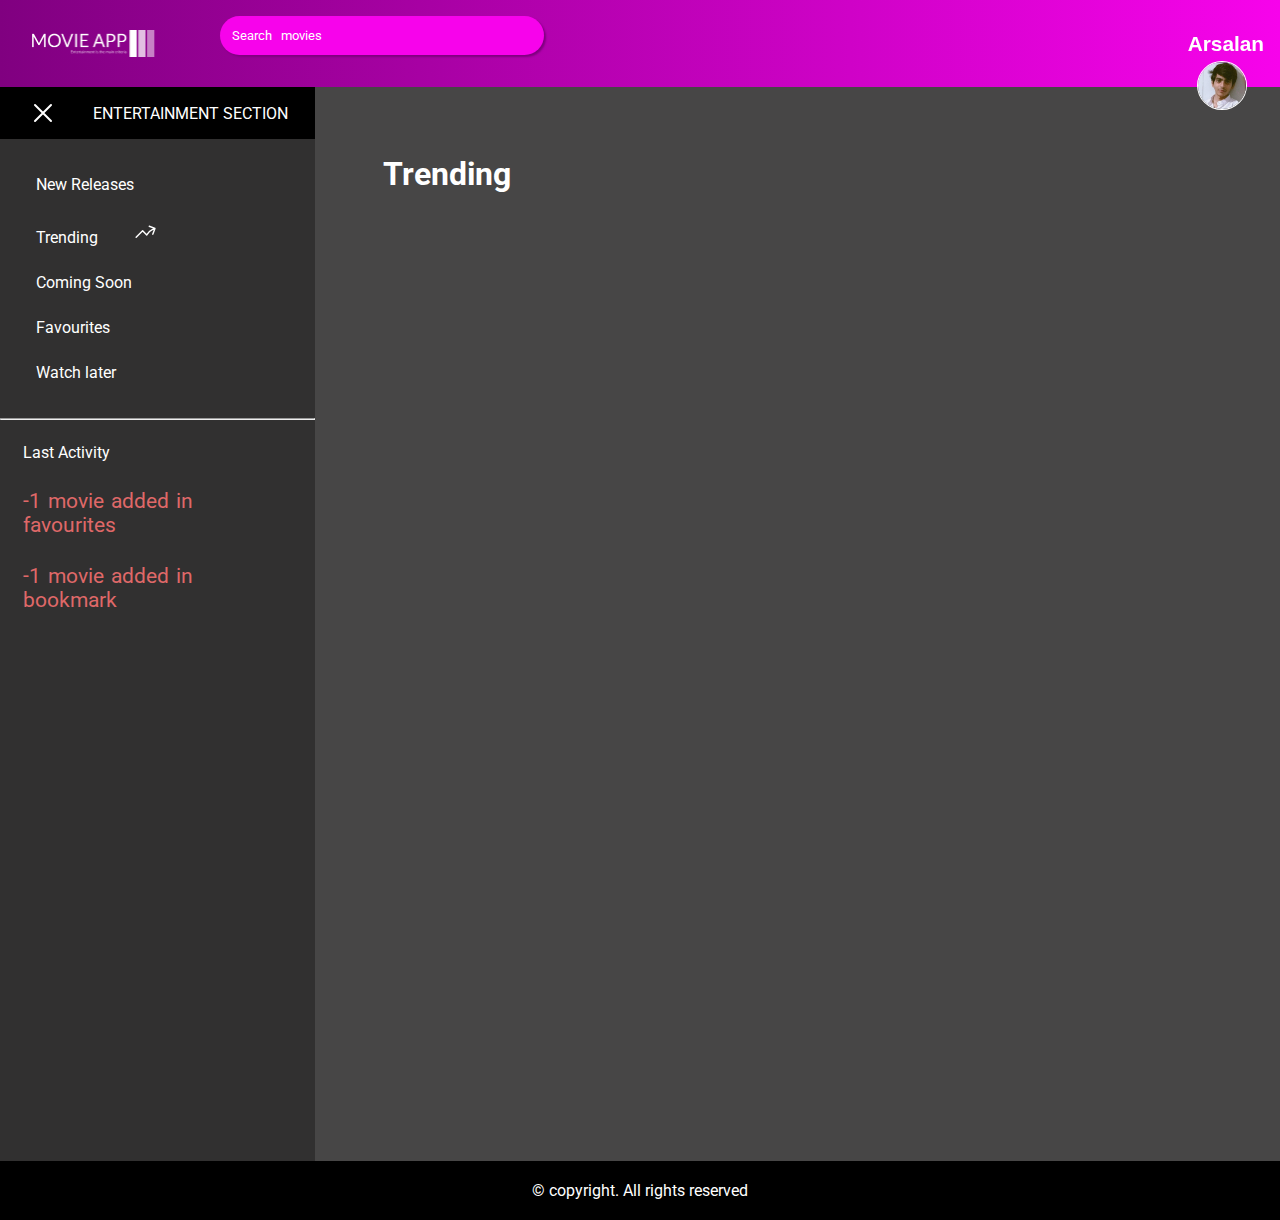
<file: index.html>
<!DOCTYPE html>
<html lang="en">
  <head>
    <meta charset="UTF-8" />
    <meta http-equiv="X-UA-Compatible" content="IE=edge" />
    <meta name="viewport" content="width=device-width, initial-scale=1.0" />
    <title>Movies App</title>
    <link rel="apple-touch-icon" sizes="180x180" href="/apple-touch-icon.png">
<link rel="icon" type="image/png" sizes="32x32" href="/favicon-32x32.png">
<link rel="icon" type="image/png" sizes="16x16" href="/favicon-16x16.png">
<link rel="manifest" href="/site.webmanifest">
    <link rel="stylesheet" href="style.css" />
  </head>
  <body>

    <div id="preloader"></div>

    <div class="container">
      <nav class="navbar">
        <div class="nav--content">
          <div class="nav--first">
            <div class="logo"><img src="logo.png" alt=""></div>
            <div>
              <input
                type="text"
                placeholder="Search movies"
                class="nav--input"
              />
            </div>
          </div>
          <svg xmlns="http://www.w3.org/2000/svg" fill="none" viewBox="0 0 24 24" stroke-width="1.5" stroke="currentColor" class="nav--bar"">
            <path stroke-linecap="round" stroke-linejoin="round" d="M3.75 6.75h16.5M3.75 12h16.5m-16.5 5.25h16.5" />
          </svg>          
          <div class="nav--user">
            <div class="nav--name">Arsalan</div>
            <div><img src="arsu.png" alt="photo" class="nav--img" /></div>
          </div>
        </div>
      </nav>
      <div class="click--bar">
        <input
                type="text"
                placeholder="Search movies"
                class="nav--bar__input"
              />
              <div>
                <div class="nav--bar__name">Arsalan</div>
                <div class="img"><img src="arsu.png" alt="photo" class="nav--bar__img" /></div>
              </div>
      </div>
      <main class="main">
        <section class="section">
          <div class="sidebar--cross">
            <svg xmlns="http://www.w3.org/2000/svg" fill="none" viewBox="0 0 24 24" stroke-width="1.5" stroke="currentColor" class="cross">
              <path stroke-linecap="round" stroke-linejoin="round" d="M6 18L18 6M6 6l12 12" />
            </svg>
            <div class="section--logo">ENTERTAINMENT SECTION</div>
          </div>
            <ul class="section--list">
                <li class="newRelease">New Releases</li>
                <li class="trendingAll">Trending<svg xmlns="http://www.w3.org/2000/svg" fill="none" viewBox="0 0 24 24" stroke-width="1.5" stroke="currentColor" class="trending" width="23px">
                  <path stroke-linecap="round" stroke-linejoin="round" d="M2.25 18L9 11.25l4.306 4.307a11.95 11.95 0 015.814-5.519l2.74-1.22m0 0l-5.94-2.28m5.94 2.28l-2.28 5.941" />
                </svg>
                </li>
                <li class="upcoming">Coming Soon</li>
                <li class="favourites">Favourites</li>
                <li class="watchlater">Watch later</li>
              </ul>
              <hr>
              <div class="section--comment">
                <div>Last Activity</div>
                <div class="lastActivity"></div>
                <div class="bookActivity"></div>
            </div>
        </section>
        <div class="movie--section">
          <div class="small-screen">
              <div class="circle">
                <div class="circle-1">

                </div>
              </div>
          </div>

          <div class="small-sidebar">
              <ul class="section--list">
                  <li class="newRelease smallrelease">New Releases</li>
                  <li class="smalltrending">Trending<svg xmlns="http://www.w3.org/2000/svg" fill="none" viewBox="0 0 24 24" stroke-width="1.5" stroke="currentColor" class="trending" width="23px">
                    <path stroke-linecap="round" stroke-linejoin="round" d="M2.25 18L9 11.25l4.306 4.307a11.95 11.95 0 015.814-5.519l2.74-1.22m0 0l-5.94-2.28m5.94 2.28l-2.28 5.941" />
                  </svg>
                  </li>
                  <li class="upcoming smallUpcoming">Coming Soon</li>
                  <li class="smallfavourites">Favourites</li>
                  <li class="smallwatchlater">Watch later</li>
              </ul>
              <hr>
              <div class="section--comment">
                  <div>Last Activity</div>
                  <div class="smallastActivity"></div>
                  <div class="smallbookActivity"></div>
              </div>
          </div>
          <h1 class="top--title">Trending</h1>
          <div class="movies" data-user-cards-container>
            <!-- <div class="movie--img skeleton" ></div> -->
            <template data-user-template>
              <div class="movie-1">
                <div><a href="movie1.html"><img src="" alt="" id="first" class="movie--img" data-img></a></div>
                <div class="movie--name" data-name></div>
                <div class="movie--desc" data-genre>Genre:
                  Action, Adventure, Drama</div>
              </div>
            </template>

          </div>
        </div>
      </main>
      <footer class="footer">
        <div>&copy; copyright. All rights reserved</div>
      </footer>
    </div>
  </body>
  <script src="index.js"></script>
</html>
</file>
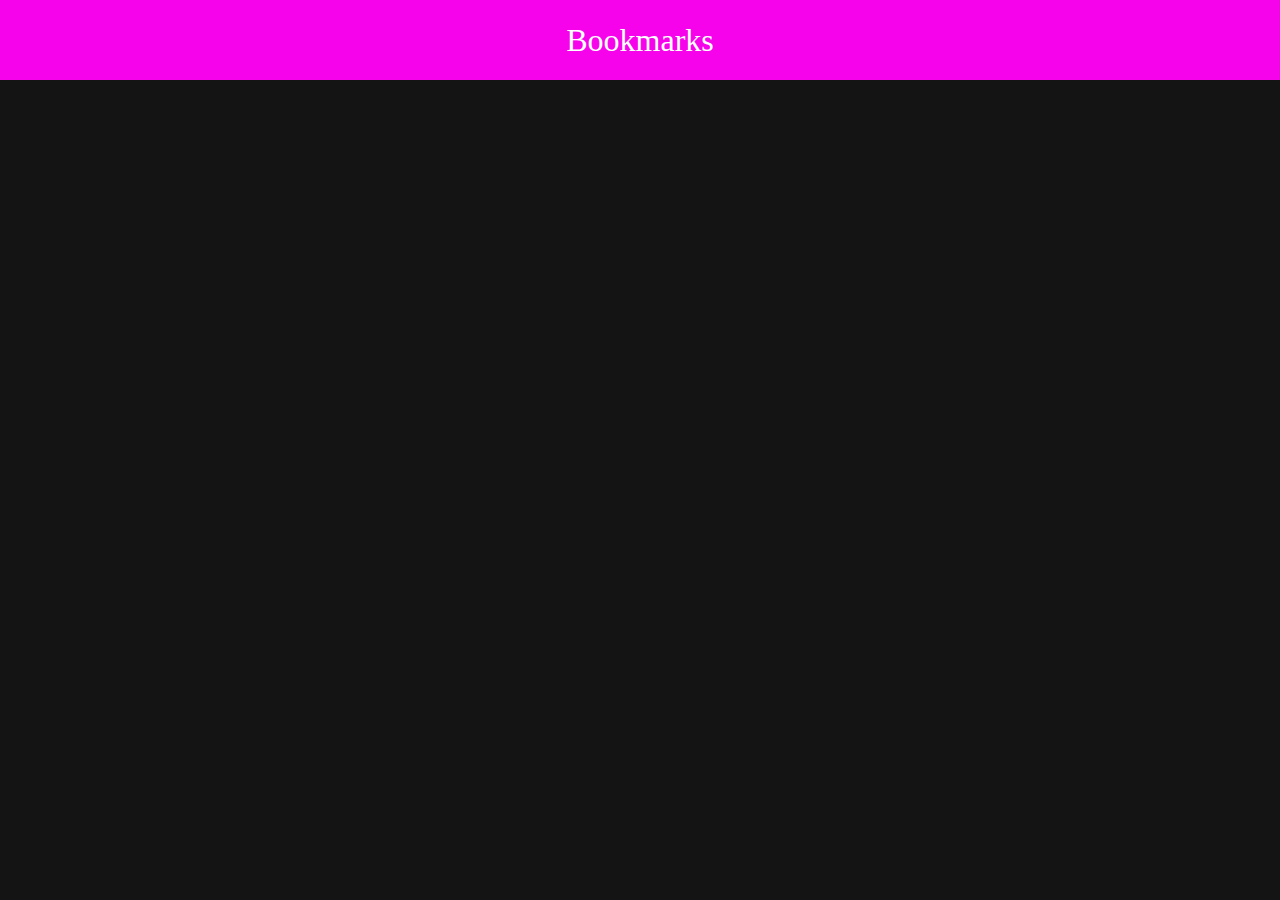
<file: bookmark.html>
<!DOCTYPE html>
<html lang="en">
  <head>
    <meta charset="UTF-8" />
    <meta http-equiv="X-UA-Compatible" content="IE=edge" />
    <meta name="viewport" content="width=device-width, initial-scale=1.0" />
    <title>Bookmark</title>
    <link rel="icon" type="image/x-icon" href="/images/favicon.ico">
    <link rel="apple-touch-icon" sizes="180x180" href="/apple-touch-icon.png">
<link rel="icon" type="image/png" sizes="32x32" href="/favicon-32x32.png">
<link rel="icon" type="image/png" sizes="16x16" href="/favicon-16x16.png">
<link rel="manifest" href="/site.webmanifest">
    <link rel="stylesheet" href="bookmark.css" />
  </head>
  <body>
    <div class="container">
      <nav class="navbar">Bookmarks</nav>
      <main class="main" mainContainer>
      <template movietemplate
        ><div class="movieBookmark">
          <img
            src=''
            alt=""
            class="bookmark_Img"
            dataImg
          />
          <div class="movie-name" moviename></div>
        </div></template
      ></main>
    </div>
  </body>
  <script src="bookmark.js"></script>
</html>
</file>
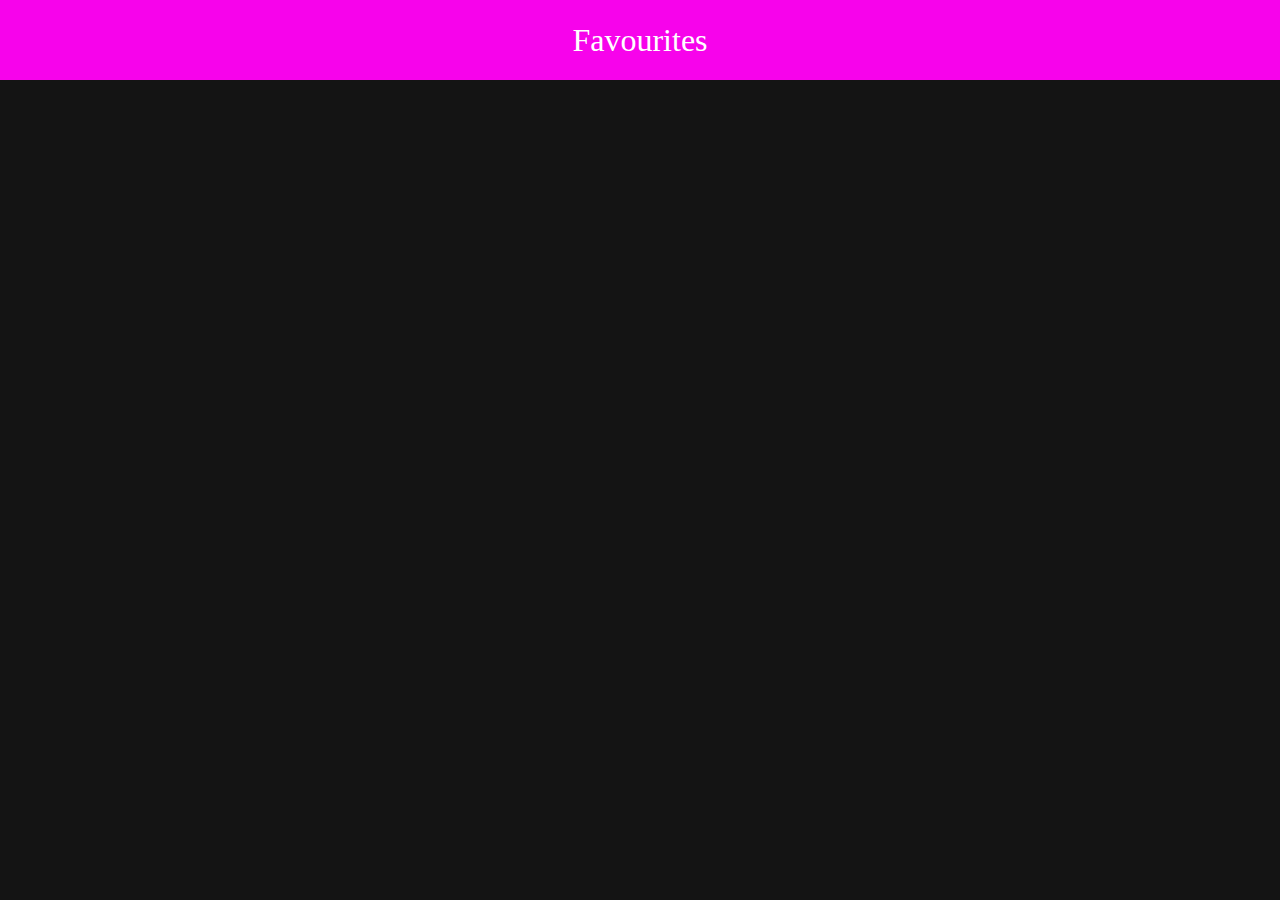
<file: favourite.html>
<!DOCTYPE html>
<html lang="en">
  <head>
    <meta charset="UTF-8" />
    <meta http-equiv="X-UA-Compatible" content="IE=edge" />
    <meta name="viewport" content="width=device-width, initial-scale=1.0" />
    <title>Favourite</title>
    <!-- <link rel="icon" type="image/x-icon" href="/images/favicon.ico"> -->
    <link rel="apple-touch-icon" sizes="180x180" href="/apple-touch-icon.png">
<link rel="icon" type="image/png" sizes="32x32" href="/favicon-32x32.png">
<link rel="icon" type="image/png" sizes="16x16" href="/favicon-16x16.png">
<link rel="manifest" href="/site.webmanifest">
    <link rel="stylesheet" href="favourite.css" />
  </head>
  <body>
    <div class="container">
      <nav class="navbar">Favourites</nav>
      <main class="main" mainContainer>
      <template movietemplate
        ><div class="movieBookmark">
          <img
            src=''
            alt=""
            class="bookmark_Img"
            dataImg
          />
          <div class="movie-name" moviename></div>
        </div></template
      ></main>
    </div>
  </body>
  <script src="favourite.js"></script>
</html>
</file>
<file: style.css>
@import url('https://fonts.googleapis.com/css2?family=Roboto:wght@300&display=swap');

*{
    padding: 0;
    margin: 0;
    font-family: 'Roboto', sans-serif;
}

.container{
    display: flex;
    flex-direction: column;
}

body{
    background-color: rgb(231, 229, 226);
}

.navbar{
    /* background-image: linear-gradient(to right,red,rgb(255, 75, 75)) ; */
    background-image: linear-gradient(to right,purple,rgb(247, 3, 235)) ;
    color: white;
    padding: 16px;
    width: auto;
    position: sticky;
    top: 0px;
    z-index: 1;
}

.logo{
   margin-right: 4em;
   margin-left: 1em;
   display: flex;
   justify-content: center;
   align-items: center;
}

.logo img{
    width: 124px;
    height: 55px;
    object-fit: contain;
    font-style: bold;
}

.trending{
    width: 23px;
    margin-left: 36px;
}

.nav--content{
    display: flex;
    justify-content: space-between;
    align-items: center;
}

.nav--input{
    padding: 12px;
    width: 300px;
    border-radius: 23px;
    margin: 0;
    /* box-shadow: 2px 2px 2px red; */
    box-shadow: 2px 2px 2px purple;
    border: none;
    /* background-color: rgb(240, 80, 80); */
    background-color: rgb(247, 3, 235);
}

::-webkit-input-placeholder{
    color: white;
    word-spacing: 6px;
}

.nav--bar{
    display: none;
    width: 23px;
    cursor: pointer;
}

.click--bar{
    display: none;
    z-index: 0;
}

.click--bar--show{
        display: flex;
        justify-content: space-evenly;
        width: 100%;
        align-items:center;
        flex-direction: column;
        height: 200px;
        color: white;
        /* background-color: red; */
        background-color: rgb(247, 3, 235);
        position: fixed;
        top: 85px;
        z-index: 2;
}


.nav--bar__img{
    width: 63px;
    border-radius: 50%;
}
.img{
    display: flex;
    justify-content: center;
    align-items: center;
}

.nav--bar__name{
    font-size: 1.6em;
}

.nav--bar__input{
    width: 233px;
    padding: 12px;
    border-radius: 23px;
    /* box-shadow: 2px 2px 2px red; */
    box-shadow: 2px 2px 2px rgb(247, 3, 235);
    border: none;
    /* background-color: rgb(240, 80, 80); */
    background-color: purple;
}

@media screen and (max-width : 600px) {
    .nav--user{
        display: none;
    }
    .nav--input{
        display: none;
    }
    .nav--bar{
        display: block;
    }
}

.nav--name{
    font-size: 1.3rem;
    font-weight: bold;
    font-family:Verdana, Geneva, Tahoma, sans-serif;
}

.nav--img{
    width: 3rem;
    border-radius: 50%;
    position: absolute;
    top: 53px;
    right: 33px;
    margin-top: 8px;
    border: 0.3px solid white;
    background-color: white;
}

.nav--first{
    display: flex;
    justify-content: space-around;
}

.section{
    display: flex;
    background-color: rgb(49, 48, 48);
    width: 450px;
    flex-direction: column;
    color: white;
}

.small-screen{
    width: 53px;
    height: 53px;
    border-radius: 6px;
    background-color: black;
    display: flex;
    justify-content: center;
    align-items: center;
    cursor: pointer;
}

.circle-1{
    background-color: gray;
    width: 33px;
    height: 33px;
    border-radius: 50%;
}

.circle{
    background-color: rgb(59, 59, 59);
    width: 43px;
    height: 43px;
    border-radius: 50%;
    display: flex;
    justify-content: center;
    align-items: center;
}

@media screen and (max-width:870px){
    .section{
        display: none;
    }
}

@media screen and (min-width:870px){
    .small-screen{
        display: none;
    }
    .small-sidebar{
        display: none;
    }
}

.section--list{
    list-style: none;
    padding: 23px;
    cursor: pointer;
}

.section--comment{
    padding: 23px;
}

li{
    padding: 13px;
}

li:hover{
    background-color: black;
    border-radius: 12px;
    /* color: rgb(240, 80, 80); */
    color: rgb(247, 3, 235);
}
.sidebar--cross{
    display: flex;
    justify-content: space-around;
    padding: 10px;
    margin: 0;
    background-color: black;
}

.cross{
    width: 32px;
    cursor: pointer;
}

.section--logo{
    display: flex;
    justify-content: center;
    align-items: center;
}

.main{
    display: flex;
}

.movie--section{
    color: white;
    background-color: rgb(71, 70, 70);
    width: 100vw;
    /* width: 800px; */
    padding: 34px;
}

.top--title{
    padding: 34px;
}

.movies{
    display: grid;
    grid-template-columns: repeat(3,1fr);
    gap: 23px;
    padding: 0;
    /* place-items: center; */
    min-height: 100vh;
    position: relative;
}

@media screen and (max-width : 1170px){
    .movies{
        display: grid;
        grid-template-columns: repeat(2,1fr);
        gap: 23px;
        place-items: center;
    }
}

@media screen and (max-width : 680px){
    .movies{
        display: grid;
        grid-template-columns: repeat(1,1fr);
        gap: 23px;
        place-items: center;
    }
}

.movie--img{
    width: 260px;
    height: 360px;
    cursor: pointer;
    object-fit: cover;
    border: 3px solid rgb(247, 3, 235);
    border-radius: 8px;
}

.skeleton{
    /* opacity: 0.7; */
    animation: skeleton-loading 1s linear infinite alternate;
}

.skeleton-text{
    width: 100%;
    height: 0.5rem;
    margin-bottom: .25rem;
    border-radius: .125rem;
}

.skeleton-text:last-child{
    width: 80%;
    margin-bottom: 0;
}

@keyframes skeleton-loading {
    0%{
        background-color: hsl(200, 20%, 70%);
    }
    100%{
        background-color: hsl(200, 20%, 95%);
    }
}

@media screen and (max-width:360px){
    .movie--img{
        width: 220px;
        height: 280px;
    }

}
.movie-1{
    margin: 12px;
    display: flex;
    flex-direction: column;
    justify-content: center;
    flex-wrap: wrap;

}

.movie-1:hover{
    transform: scale3d(1.1,1.1,1.1);
}

.movie--desc{
    font-size: small;
    color: gray;
}

.position{
    position: absolute;
    top: 0px;
    left: 0px;
}

#preloader{
    background: #000 url(giphy.webp) no-repeat center;
    background-size: 4%;
    width: 100%;
    height: 100vh;
    position: fixed;
    z-index: 100;
}

.hide{
    display: none;
}

.footer{
    background-color: black;
    padding: 20px;
    display: flex;
    justify-content: center;
    color: white;
    /* width: fit-content; */
    overflow: hidden;
}

.lastActivity{
    font-size: 1.3rem;
    font-style:normal;
    word-spacing: 2px;
    /* color:rgb(247, 3, 235) ; */
    color:rgb(223, 104, 104) ;
    margin-top: 27px;
}
.smallastActivity{
    font-size: 1.3rem;
    font-style:normal;
    word-spacing: 2px;
    /* color:rgb(247, 3, 235) ; */
    color:rgb(223, 104, 104) ;
    margin-top: 27px;
}
.smallbookActivity{
    font-size: 1.3rem;
    font-style:normal;
    word-spacing: 2px;
    /* color:rgb(247, 3, 235) ; */
    color:rgb(223, 104, 104) ;
    margin-top: 27px;
}
.bookActivity{
    font-size: 1.3rem;
    font-style:normal;
    word-spacing: 2px;
    /* color:rgb(247, 3, 235) ; */
    color:rgb(223, 104, 104) ;
    margin-top: 27px;
}
</file>
<file: bookmark.css>
*{
    margin: 0;
    padding: 0;
}

.container{
    display: grid;
    grid-template-areas: "nav nav nav"
                          "content content content"
                          "content content content"
                          "content content content"
                          ;

    height: 100vh;
    width: 100%;
    grid-template-rows: 80px 1fr;
    grid-template-columns: 1fr;
}

.navbar{
    grid-area: nav;
    background-color: rgb(247, 3, 235);
    display: flex;
    justify-content: center;
    align-items: center;
    font-size: 2.0rem;
    color: white;
}

.main{
    background-color: rgb(20, 20, 20);
    display: grid;
    /* grid-template-columns: repeat(4,1fr); */
    /* gap: 1rem; */
    /* place-items: center; */
    /* grid-template-columns: repeat(6,1fr); */
    grid-template-columns: repeat(auto-fit,minmax(280px,1fr));
}

@media screen and (max-width:560px) {
    .main{
        place-items: center;
    }
    .bookmark_Img{
        width: 160px;
        height: 260px;
    }
}

.movieBookmark{
    color: white;
    display: flex;
    flex-direction: column;
    margin: 30px;
    flex-wrap: wrap;
}

.bookmark_Img{
    width: 260px;
    height: 360px;
    object-fit: cover;
}

.movie-name{
   color: white;
   font-size: 1.2rem;
   /* word-spacing: 3px; */
   /* line-height: 0rem; */
   margin-top: 10px;
   /* text-align: center; */
}
</file>
<file: favourite.css>
*{
    margin: 0;
    padding: 0;
}

.container{
    display: grid;
    grid-template-areas: "nav nav nav"
                          "content content content"
                          "content content content"
                          "content content content"
                          ;

    height: 100vh;
    width: 100%;
    grid-template-rows: 80px 1fr;
    grid-template-columns: 1fr;
}

.navbar{
    grid-area: nav;
    background-color: rgb(247, 3, 235);
    display: flex;
    justify-content: center;
    align-items: center;
    font-size: 2.0rem;
    color: white;
}

.main{
    background-color: rgb(20, 20, 20);
    display: grid;
    /* grid-template-columns: repeat(4,1fr); */
    /* gap: 1rem; */
    /* place-items: center; */
    /* grid-template-columns: repeat(6,1fr); */
    grid-template-columns: repeat(auto-fit,minmax(280px,1fr));
}

@media screen and (max-width:560px) {
    .main{
        place-items: center;
    }
    .bookmark_Img{
        width: 160px;
        height: 260px;
    }
}

.movieBookmark{
    color: white;
    display: flex;
    flex-direction: column;
    margin: 30px;
    flex-wrap: wrap;
}

.bookmark_Img{
    width: 260px;
    height: 360px;
    object-fit: cover;
}

.movie-name{
   color: white;
   font-size: 1.2rem;
   /* word-spacing: 3px; */
   /* line-height: 0rem; */
   margin-top: 10px;
   /* text-align: center; */
}
</file>
